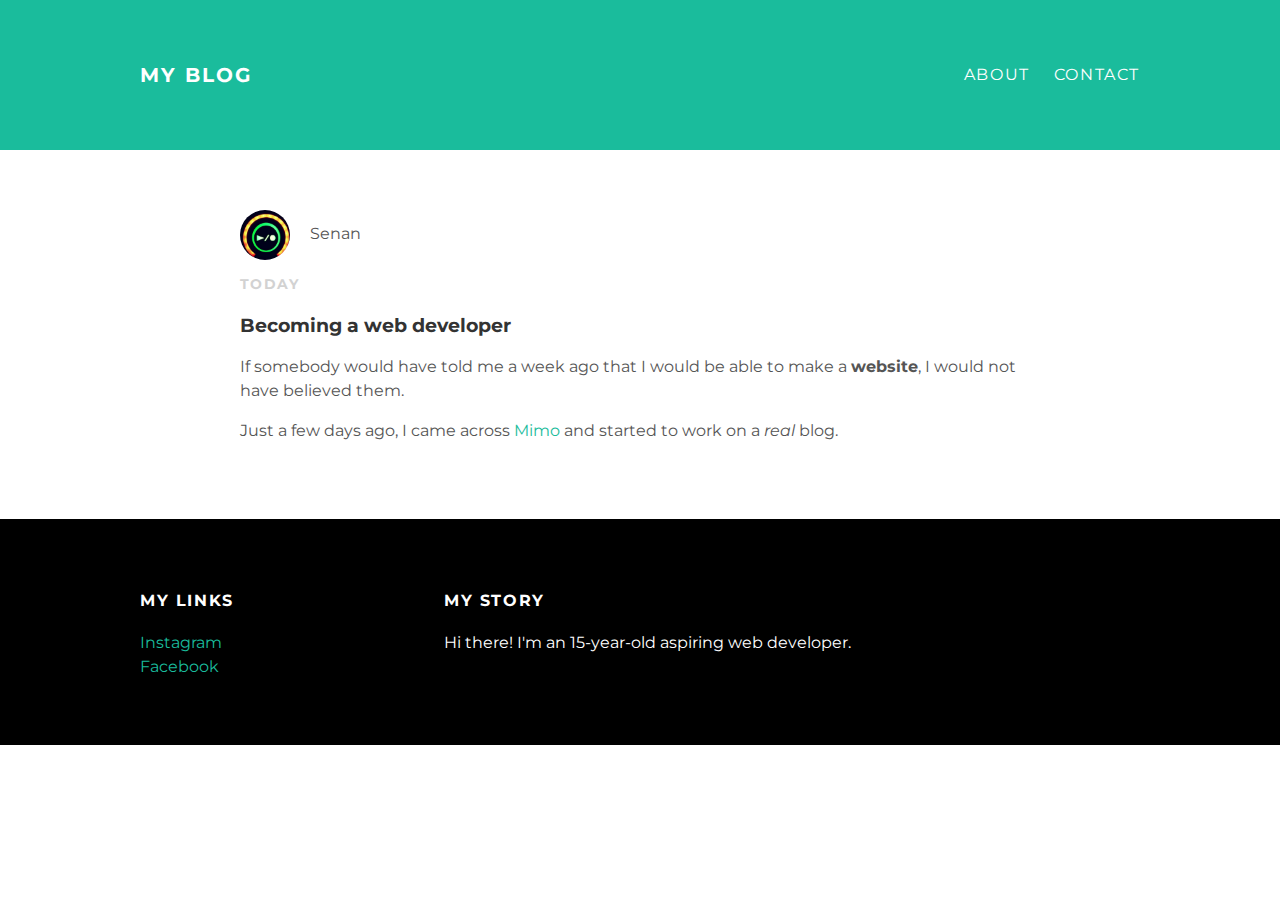
<file: index.html>
<!DOCTYPE html>
<html>

    <head>
        <meta name="viewport" content="width=device-width, initial-scale=1.0">
        <title>My Webpage</title>
        <link rel="stylesheet" type="text/css" href="styles.css">
    </head>

    <body>

        <div id="header">
            <div class="container">
                <a href="index.html" id="header-title">My Blog</a>
                <ul id="header-nav">
                    <li><a href="about.html" target="_self">About</a></li>
                    <li><a href="mailto:ibraahimov@mail.ru">Contact</a></li>
                </ul>
            </div>
        </div> 

        <div id="content">
                <div class="container">
                    <div class="post">
                        <div class="post-author">
                            <img src="ownerpp.jpg" id="profilePic" width="100" height="100">
                            <span>Senan</span>
                        </div>
                        <p class="post-date">Today</p>
                        <h3 class="post-title">Becoming a web developer</h3>
                        <div class="post-content">
                            <p>If somebody would have told me a week ago that I would be able to make a <strong>website</strong>, I would not have believed them.</p>
                            <p>Just a few days ago, I came across  <a href="https://getmimo.com/" target="_blank">Mimo </a>and started to work on a <em>real</em>  blog.</p>
                        </div>
                    </div>
                </div>
        </div>

        <div id="footer">
            <div class="container">
                <div class="column">
                        <h4>My LInks</h4>
                        <p>
                         <a href="https://www.instagram.com/p.personalaccount.t/" target="_blank">Instagram</a> <br>
                         <a href="https://www.facebook.com/senan.ibrahimov.750" target="_blank">Facebook</a>
                        </p>
                    </div>
                       <div class="column">
                         <h4>My Story</h4>
                         <p>Hi there! I'm an 15-year-old aspiring web developer.</p>
                       </div>
                </div>
            </div>

    </body>

</html>
</file>
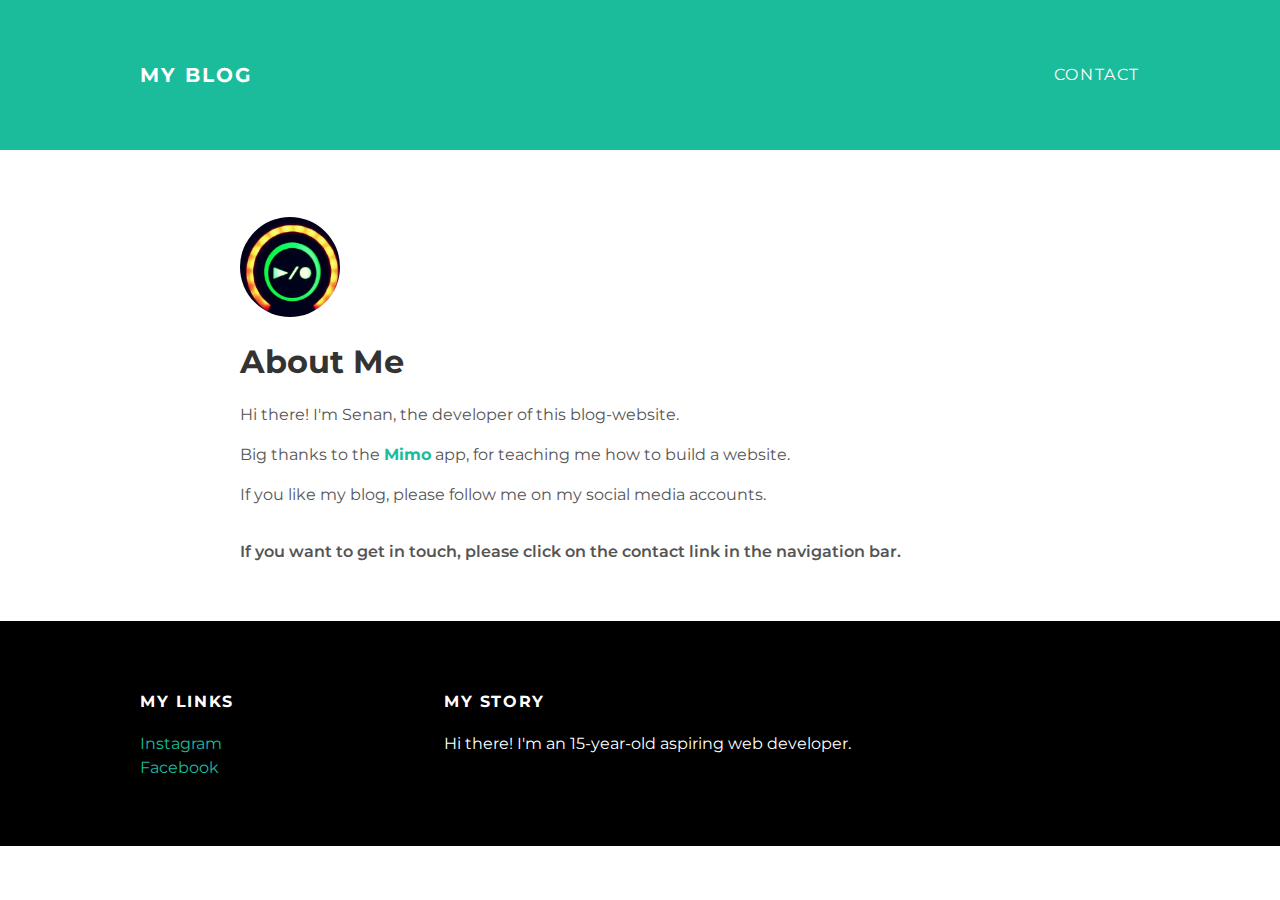
<file: about.html>
<!DOCTYPE html>
<html>

    <head>
        <meta name="viewport" content="width=device-width, initial-scale=1.0">
        <title>About Me</title>
        <link rel="stylesheet" type="text/css" href="styles.css">
    </head>

    <body>

        <div id="header">
            <div class="container">
                <a href="index.html" id="header-title2">My Blog</a>
                <ul id="header-nav">
                    <li><a href="mailto:ibraahimov@mail.ru">Contact</a></li>
                </ul>
            </div>
        </div>

        <div id="content">
                <div class="container">
                    <div class="about">
                        <div class="about-author">
                            <img src="ownerpp.jpg" id="profilePic">
                        </div>
                        <h1 class="about-title">About Me</h1>
                        <div class="about-content">
                            <p>Hi there! I'm Senan, the developer of this blog-website. </p>
                            <p>Big thanks to the <a href="https://getmimo.com/" target="_blank"><strong>Mimo</strong></a> app, for teaching me how to build a website. </p>
                            <p>If you like my blog, please follow me on my social media accounts.</p><br>
                            <span>If you want to get in touch, please click on the contact link in the navigation bar.</span>
                        </div>
                    </div>
                </div>
        </div>

        <div id="footer">
            <div class="container">
                <div class="column">
                        <h4>My LInks</h4>
                        <p>
                         <a href="https://www.instagram.com/p.personalaccount.t/" target="_blank">Instagram</a> <br>
                         <a href="https://www.facebook.com/senan.ibrahimov.750" target="_blank">Facebook</a>
                        </p>
                    </div>
                       <div class="column">
                         <h4>My Story</h4>
                         <p>Hi there! I'm an 15-year-old aspiring web developer.</p>
                       </div>
                </div>
            </div>

    </body>

</html>
</file>
<file: styles.css>
@import url(http://fonts.googleapis.com/css?family=Montserrat:400,700);

body {
    color: #555;
    margin: 0;
    font-family: 'Montserrat', sans-serif;
}

#header {
    background-color: #1abc9c;
    height: 150px;
    line-height: 150px;
}

#header a {
    color: white;
    text-decoration: none;

    text-transform: uppercase;
    letter-spacing: 0.1em;
}

header a:hover {
    color: #2f2f2f;
}

.container {
    max-width: 1000px;
    margin: 0 auto;
}

#header-title {
    display: block;
    float: left;

    font-size: 20px;
    font-weight: bold;
}

#header-title2 {
    font-size: 20px;
    font-weight: bold;
}

#header-nav {
    display: block;
    float: right;
    margin: 0;
}

li {
    display: inline;
    padding-left: 20px;
}

#profilePic {
    border-radius: 100px;
}





.post, .about {
    max-width: 800px;
    margin: 0 auto;
    padding: 60px 0;
}

.post-author img {
    width: 50px;
    height: 50px;
    vertical-align: middle;
}

.about-author img {
    width: 100px;
    height: 100px;
    margin-top: 7px;
}

.post-author span {
    margin-left: 16px;
}

.about-content span {
    font-weight: 600;
}

.post-date {
    color: #d2d2d2;

    font-size: 14px;
    font-weight: bold;

    text-transform: uppercase;
    letter-spacing: 0.1em;
}

h1, h2, h3, h4 {
    color: #333;
}

p {
    line-height: 1.5;
}






#footer {
    background-color: black;
    padding: 50px 0;
}

.column {
    min-width: 300px;
    display: inline-block;
    vertical-align: top;
}

#footer h4 {
    color: white;
    text-transform: uppercase;
    letter-spacing: 0.1em;
}

#footer p {
    color: white;
}

a {
    color: #1abc9c;
    text-decoration: none;
}
a:hover {
    color: #f6a623;
}
</file>
